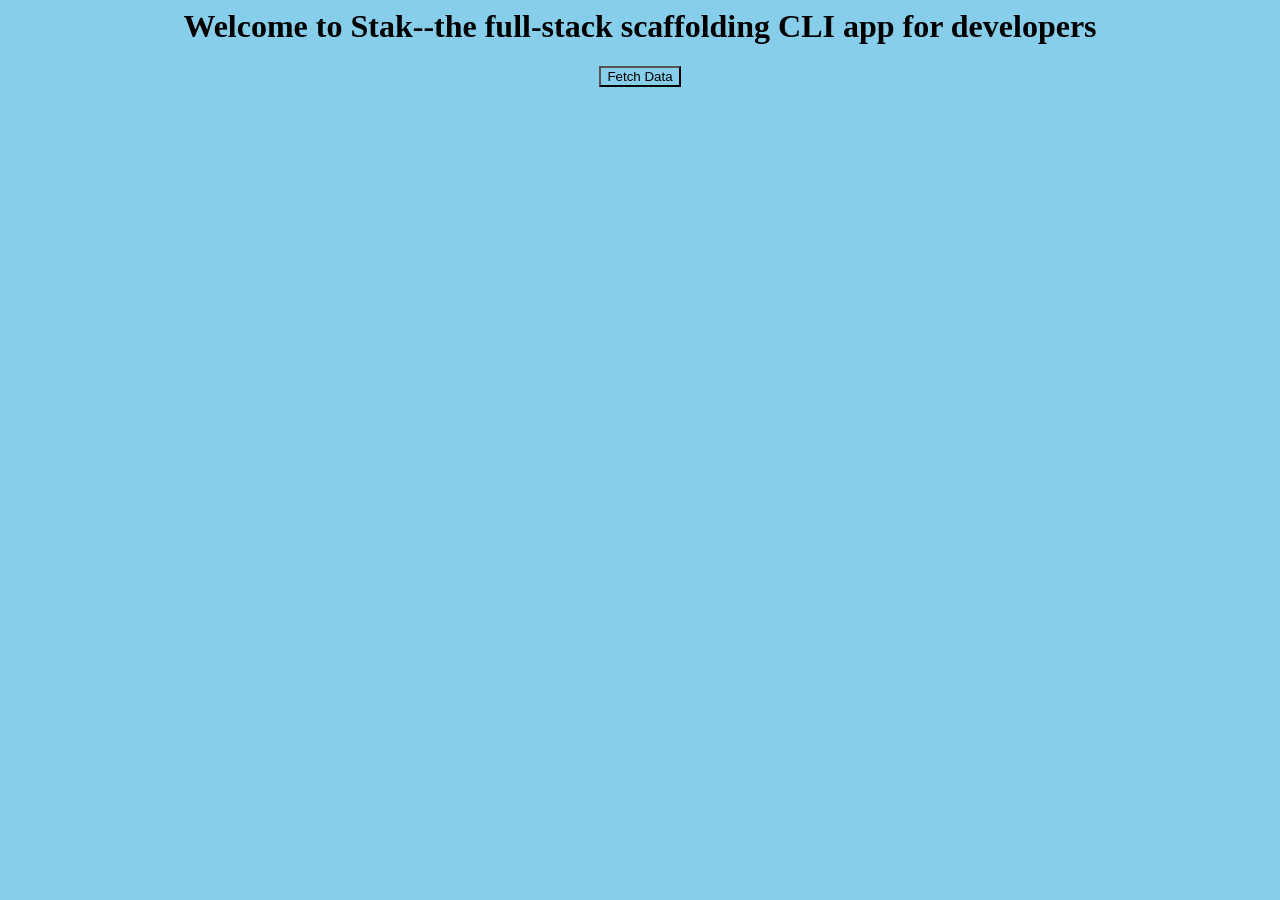
<file: test/examples/vanilla-js/index.html>
<html>
<head>
<title>Stak--Full Stak Scaffolding App</title>
<link rel="stylesheet" href="style.css">
</head>
<body>
<h1>Welcome to Stak--the full-stack scaffolding CLI app for developers</h1>
<button onclick="getData" id="dataFetch">Fetch Data</button>
<p id=data1></p>
<script src="app.js">
</script>
</body>
</html>
</file>
<file: test/examples/vanilla-js/style.css>
* {
  text-align: center;
  background-color: skyblue
}
</file>
